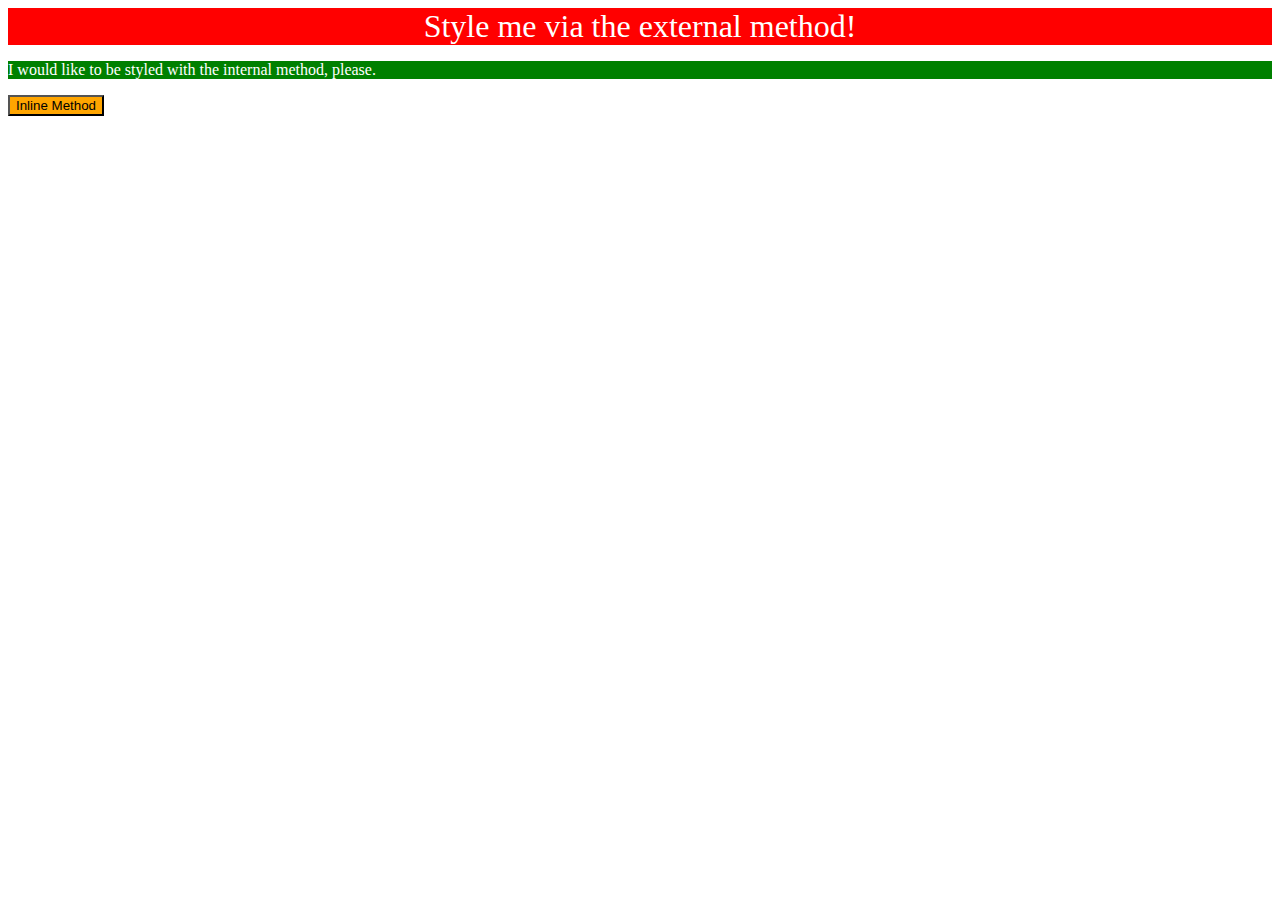
<file: foundations/01-css-methods/index.html>
<!DOCTYPE html>
<html lang="en">
    <head>
        <meta charset="UTF-8" />
        <meta http-equiv="X-UA-Compatible" content="IE=edge" />
        <meta name="viewport" content="width=device-width, initial-scale=1.0" />
        <link rel="stylesheet" href="./index.css" />
        <title>Methods for Adding CSS</title>
    </head>
    <body>
        <div>Style me via the external method!</div>
        <style>
            p {
                background-color: green;
                color: white;
                font: 18px;
            }
        </style>
        <p>I would like to be styled with the internal method, please.</p>
        <button style="background-color: orange; font: 18px">Inline Method</button>
    </body>
</html>
</file>
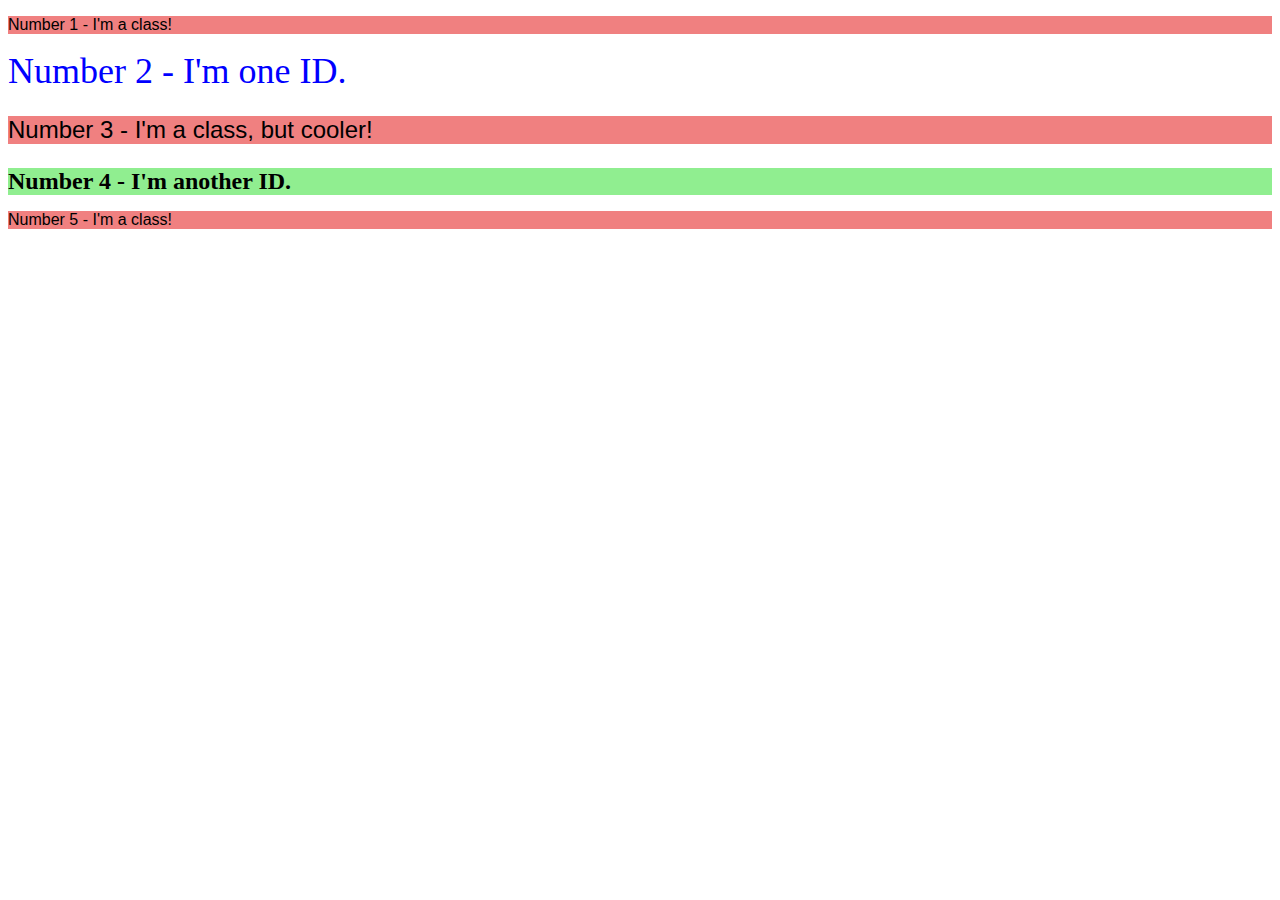
<file: foundations/02-class-id-selectors/index.html>
<!DOCTYPE html>
<html lang="en">
    <head>
        <meta charset="UTF-8" />
        <meta http-equiv="X-UA-Compatible" content="IE=edge" />
        <meta name="viewport" content="width=device-width, initial-scale=1.0" />
        <title>Class and ID Selectors</title>
        <link rel="stylesheet" href="style.css" />
    </head>
    <body>
        <p class="odd">Number 1 - I'm a class!</p>
        <div id="two">Number 2 - I'm one ID.</div>
        <p class="odd cooler">Number 3 - I'm a class, but cooler!</p>
        <div class="four">Number 4 - I'm another ID.</div>
        <p class="odd">Number 5 - I'm a class!</p>
    </body>
</html>
</file>
<file: foundations/01-css-methods/index.css>
div {
    background-color: red;
    color: white;
    font-size: 32px;
    text-align: center;
}
</file>
<file: foundations/02-class-id-selectors/style.css>
.four {
    background-color: lightgreen;
    font-size: 24px;
    font-weight: bold;
}

#two {
    color: blue;
    font-size: 36px;
}

.odd {
    background-color: lightcoral;
    font-family: Verdana, Geneva, Tahoma, sans-serif;
}

.cooler {
    font-size: 24px;
}
</file>
